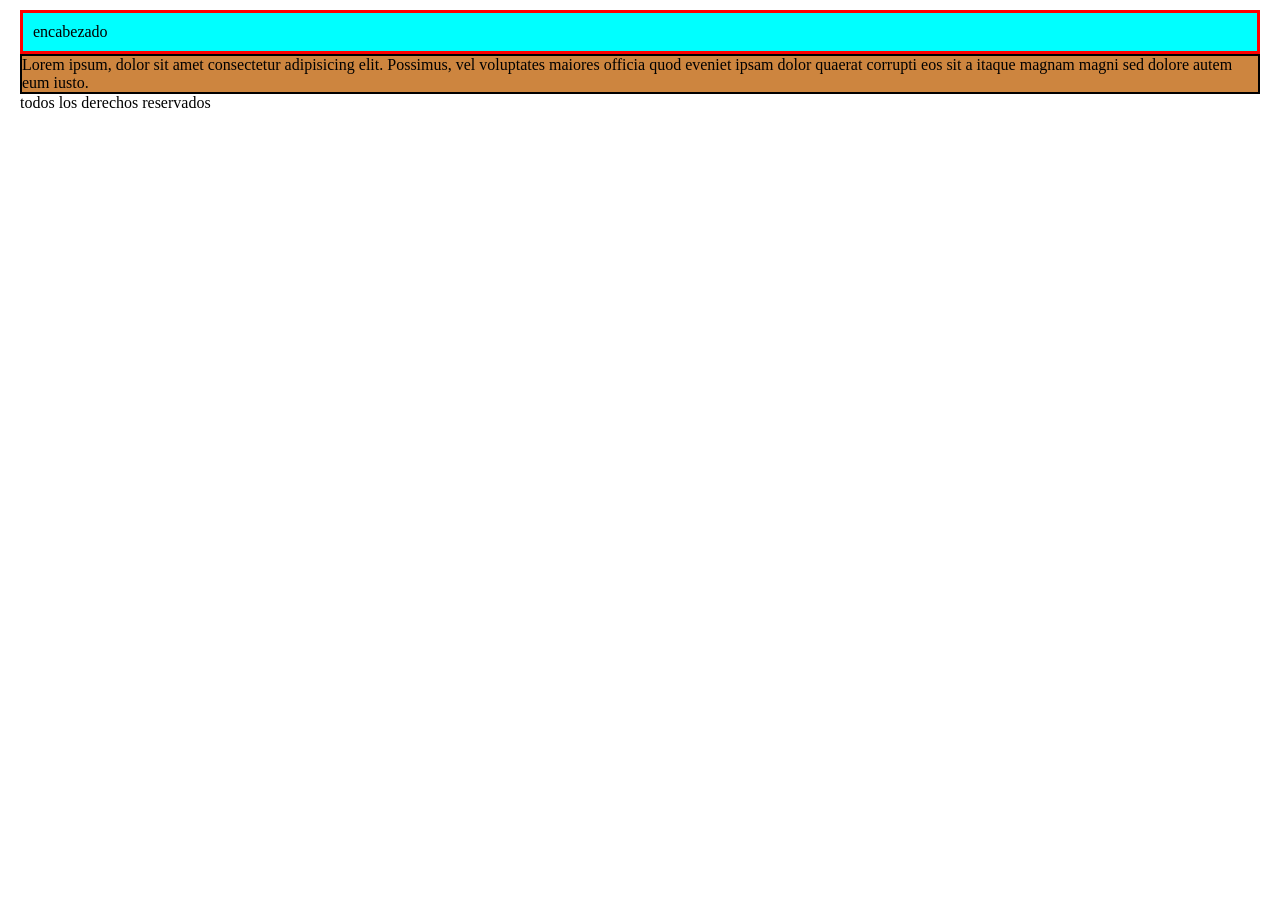
<file: CAJAS/index.html>
<!DOCTYPE html>
<html lang="en">
<head>
    <meta charset="UTF-8">
    <meta name="viewport" content="width=device-width, initial-scale=1.0">
    <title>Modelo de cajas</title>
    <link rel="stylesheet" href="./styles.css">
</head>
<body>
    <header>
        encabezado
    </header>
    <main>
        <p>Lorem ipsum, dolor sit amet consectetur adipisicing elit. Possimus, vel voluptates maiores officia quod eveniet ipsam dolor quaerat corrupti eos sit a itaque magnam magni sed dolore autem eum iusto.</p>
    </main>
    <footer>
        todos los derechos reservados
    </footer>
</body>
</html>
</file>
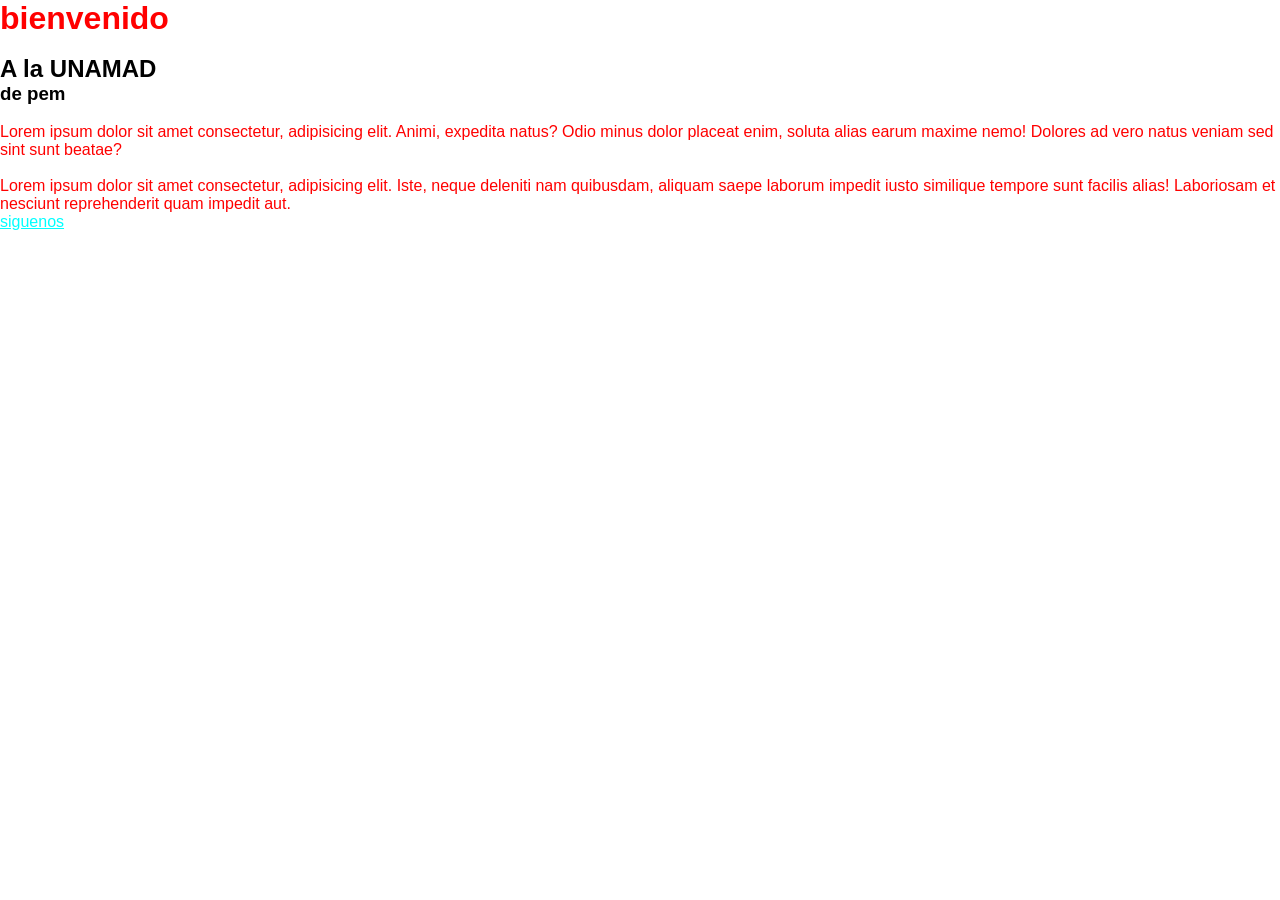
<file: CSS ESTILOS/index.html>
<!DOCTYPE html>
<html lang="en">
<head>
    <meta charset="UTF-8">
    <meta name="viewport" content="width=device-width, initial-scale=1.0">
    <title>Ejemplo con css</title>
    <link rel="stylesheet" href="./styles.css">
</head>
<body>
    <h1 class="titulo">bienvenido</h1>
    <br>
    <h2>A la UNAMAD</h2>
    <h3>de pem</h3>
    <br>
    <p class="texto-destacado" id="texto-principal">Lorem ipsum dolor sit amet consectetur, adipisicing elit. Animi, expedita natus? Odio minus dolor placeat enim, soluta alias earum maxime nemo! Dolores ad vero natus veniam sed sint sunt beatae?</p>
    <br>
    <p id="texto-principal" class="texto-destacado">Lorem ipsum dolor sit amet consectetur, adipisicing elit. Iste, neque deleniti nam quibusdam, aliquam saepe laborum impedit iusto similique tempore sunt facilis alias! Laboriosam et nesciunt reprehenderit quam impedit aut.</p>
    <a href="#seguir">siguenos</a>
    <!-- <span>Unamad</span>
    <h2>estamos adentro de la U</h2>
    <p>Es impresionante la infraestructura universitaria</p>
    <h5>hola sean felizmente graduados</h5>
    <p>Lorem ipsum dolor sit, amet consectetur adipisicing elit. Vel rem saepe tenetur suscipit provident quidem impedit, aliquam id cumque, esse distinctio quod magnam harum dolorem adipisci quos aperiam libero eius!</p> -->
    <!-- <h1>configurando hojas de estilo</h1>
    <head>
        <ul>
            <li>inicio</li>
            <li>paquetes</li>
            <li>Nosotros</li>
        </ul>
    </head>
    <main>
        <h2>registro de clientes</h2>
        <form action="">
            <label for="">ingrese su nombre</label>
            <input type="text" placeholder="Ej. Juan Perez">
        </form>
        <div>
            <h2>Paquetes</h2>
            <p>paquete 1: consiste en la salida de PEM a Lago valenca, Lorem ipsum dolor sit amet consectetur adipisicing elit. Tempore perspiciatis omnis tempora iure expedita nemo dolorum beatae laborum, architecto labore dolorem, illo in cumque fuga repudiandae ipsam asperiores, incidunt accusamus.</p>
            <p>paquete 2: consiste en la salida de PEM a Lago valenca, Lorem ipsum dolor sit amet consectetur adipisicing elit. Tempore perspiciatis omnis tempora iure expedita nemo dolorum beatae laborum, architecto labore dolorem, illo in cumque fuga repudiandae ipsam asperiores, incidunt accusamus.</p>
            <hr>
        </div>
        <div>
            <h2>provincia</h2>
            <li>manu</li>
            <li>tahuamanu</li>
            <li>tambopata</li>
        </div>
    </main>
    <footer>
        <div class="menu">
            <div class="options">
                <a href="https://www.facebook.com">Nuestro facebook</a>
                <a href="https://www.tiktok.com">Nuestro tiktok</a>
            </div>
        </div>
        <div>
            <ul>
                <li>Ubicacion</li>
                <li>Email</li>
                <li>Reservacion</li>
                <li>Centros de pago</li>
            </ul>
        </div>
    </footer> -->
</body>
</html>
</file>
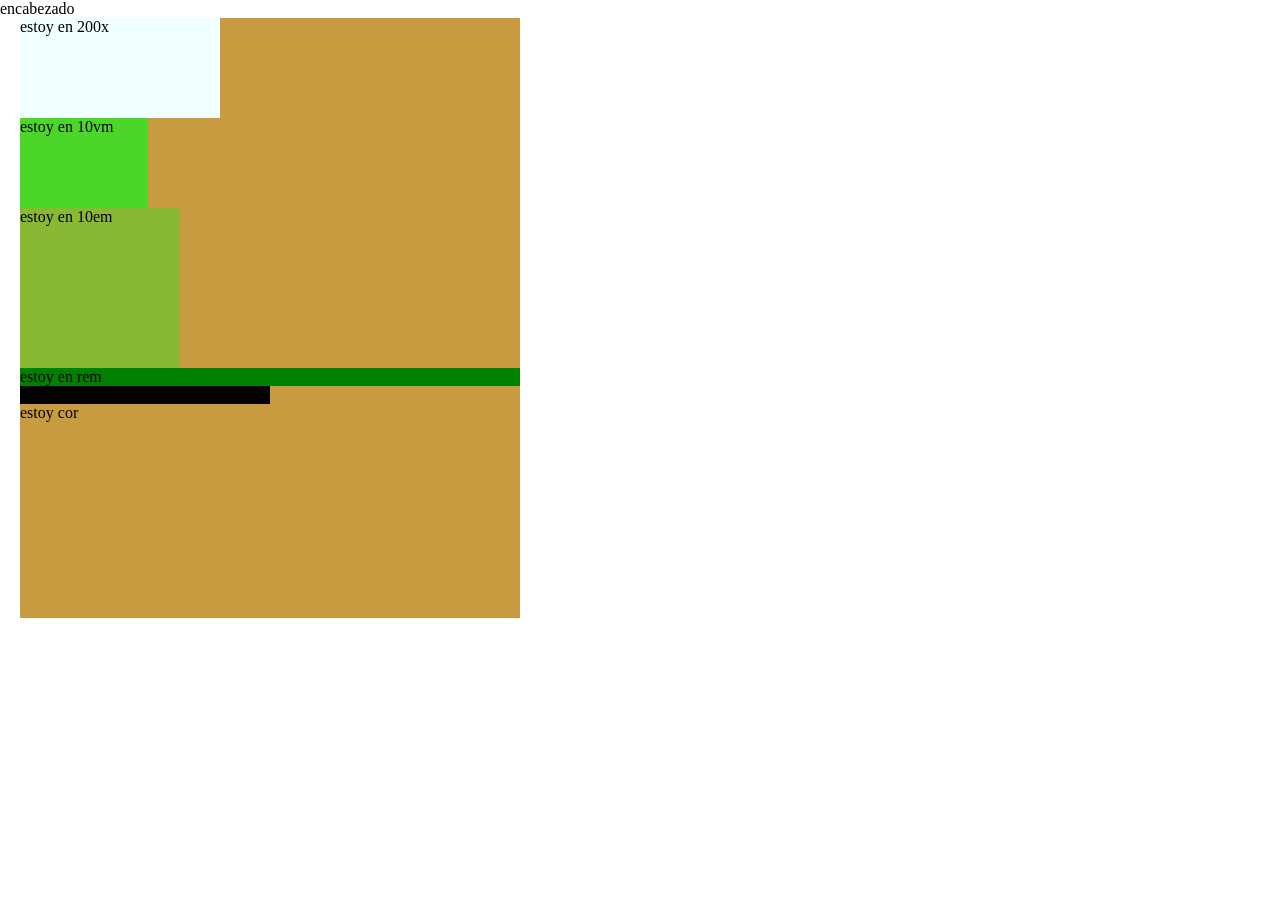
<file: Umedidas/index.html>
<!DOCTYPE html>
<html lang="en">
<head>
    <meta charset="UTF-8">
    <meta name="viewport" content="width=device-width, initial-scale=1.0">
    <title>unidades de medida</title>
    <link rel="stylesheet" href="./styles.css">
</head>
<body>
    <header>
        encabezado
    </header>
    <main>
        <div class="general">
            <div class="caja px">estoy en 200x</div>
            <div class="caja vw">estoy en 10vm</div>
            <div class="caja em">estoy en 10em</div>
            <div class="caja rem">estoy en rem</div>
            <div class="caja por">estoy en rem</div>
            <div class="caja cor">estoy cor</div>

        </div>
    </main>
</body>
</html>
</file>
<file: CAJAS/styles.css>
*{
    margin: 0px;
    padding: 0px;
    box-sizing: border-box;
}
header{
    padding: 10px;
    margin-top: 10px;
    margin-left: 20px;
    margin-right: 20px;
    background-color: aqua;
    border: 3px solid red;
}
main{
    margin-left: 20px;
    margin-right: 20px;
    background-color: beige;
}
footer{
    margin-left: 20px;
}

p{
    background-color: peru;
    border: 2px solid black;
}
</file>
<file: CSS ESTILOS/styles.css>
*{
    margin: 0px;
    padding: 0px;
    box-sizing: border-box;
}
/* h1 {
    color: rgb(138, 93, 93);
    font-size: 5em;
}

[href = "https://www.facebook.com"]{
    color: aqua;
}
[href = "https://www.tiktok.com"]{
    color: aquamarine;
}
a{
    text-decoration: none;
}
a:hover{
    text-decoration: underline;
}
input:focus{
    background-color: beige;
}
/*ul li:nth-child(2){
    color: burlywood;
}*/
/* 
footer{
    ul li:nth-child(even){
        background-color: grey;
    }
    ul li:nth-child(odd){
        background-color: lightcyan;
    }
}

p::first-line{
    color: blue;
    text-decoration: underline;
}
p::first-letter{
    color: peru;
    text-decoration: underline;
    font-size: 44px;
}
*::selection{
    background-color: yellow;
}
div li{
    background-color: antiquewhite;
}
div h2{
    font-size: 30px;
}
.menu .options a{
    color: brown;
}
ul>li {
    border-top: 1px solid blue;
}  */

/* h2 + p {
    background-color: blueviolet;
} */
body{
    font-family: Arial, Helvetica, sans-serif;
}
.titulo{
    font-family: 'Trebuchet MS', 'Lucida Sans Unicode', 'Lucida Grande', 'Lucida Sans', Arial, sans-serif;
    color: red;
}
h1{
    font-family: 'Trebuchet MS', 'Lucida Sans Unicode', 'Lucida Grande', 'Lucida Sans', Arial, sans-serif;
    color: blue;
}
a{
    color: aqua;
}
.texto-destacado{
    color: green;
}

#texto-principal{
    color: red;
}
</file>
<file: Umedidas/styles.css>
*{
    box-sizing: border-box;
    margin: 0px;
    padding: 0px;
}

.general {
    width: 500px;
    height: 600px;
    font-size: 1em;
    background-color: rgb(200 155 65);
}
.px{
    width: 200px;
    height: 100px;
    background-color: azure;
}
.vw{
    width: 10vw;
    height: 10vh;
    background-color: hsl(108,68%,50%);
}
.em{    
    width: 10em;
    height: 10em;
    background-color: hsla(108, 67%, 50%, .5);
}
.rem{
    background-color: green;
}
.por{
    width: 50%;
    background-color: black;

}
.cor{
    width: 200px;
    height: 100px;
    background: linear-gradient(150deg,rgb(116,75,210));
}
main{
    margin-left: 20px;
}
</file>
